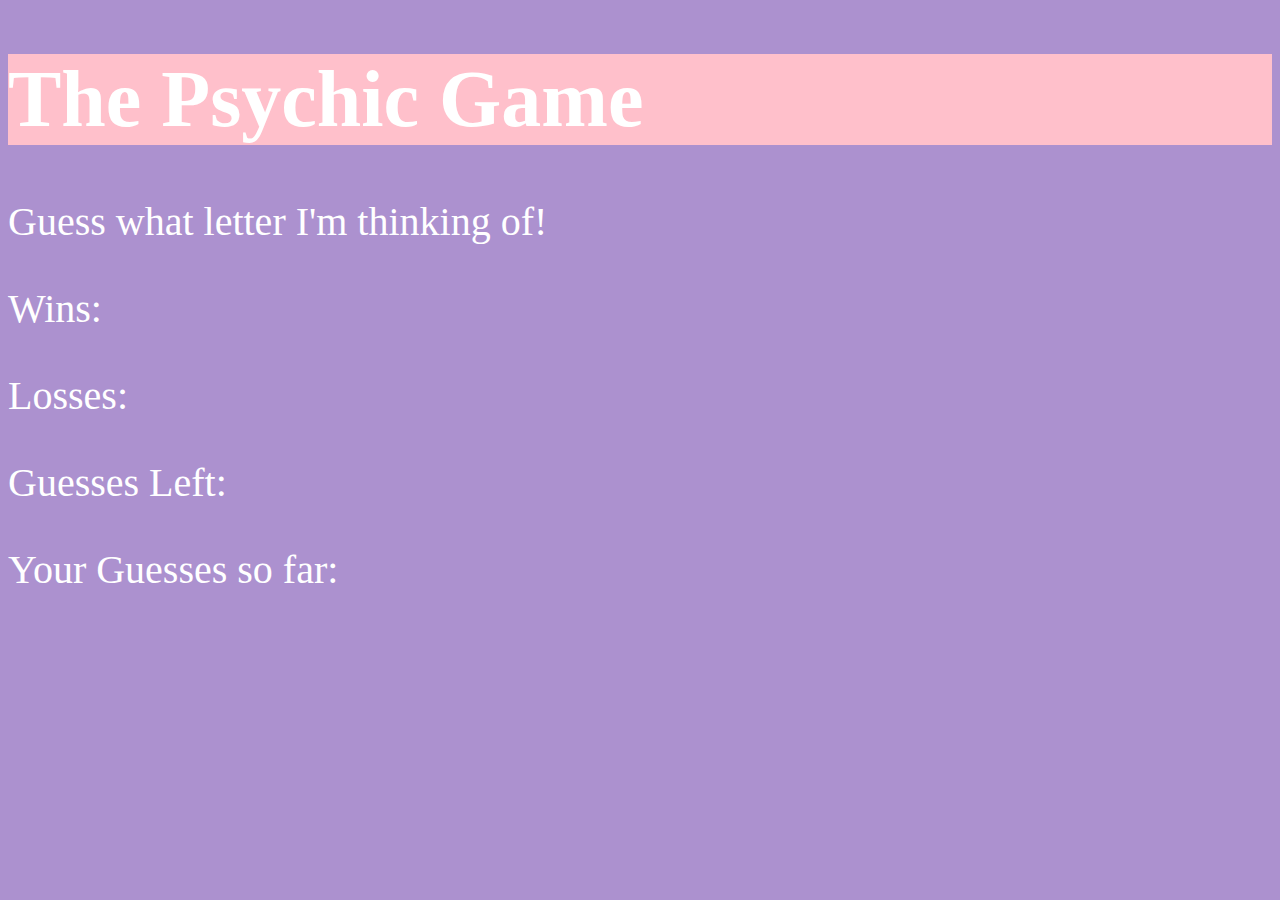
<file: index.html>
<!DOCTYPE html>
<html lang="en-us">
<head>
	<meta charset="utf-8">
	<title>Psychic Game</title>

<link rel= "stylesheet" href="assets/css/style.css">


</head>
<body>
	<script src="assets/css/javascript/game.js"></script>
	

	<div id="game">
		<h1> The Psychic Game </h1>
		<p id="directions-texxt">Guess what letter I'm thinking of!</p>
		<p id="wins-text">Wins:</p>
		<p id="losses-text">Losses:</p>
		<p id="userchoice-text">Guesses Left:</p>
		<p id="userguess-text">Your Guesses so far:</p>
    </div>
    
    <script src="assets/css/javascript/game.js"></script>
    

</body>
</html>
</file>
<file: assets/css/style.css>
body { background-image: url(http://physicalasanything.com.au/wp-content/uploads/2017/12/293788786-psychic-fair-sacred-geometry.jpg);
  background-color:  rgb(172, 145, 207);
  color: white;
  font-size: 40px;

}

h1 { background-color:pink;
  color: white;
font-family: cursive}
</file>
